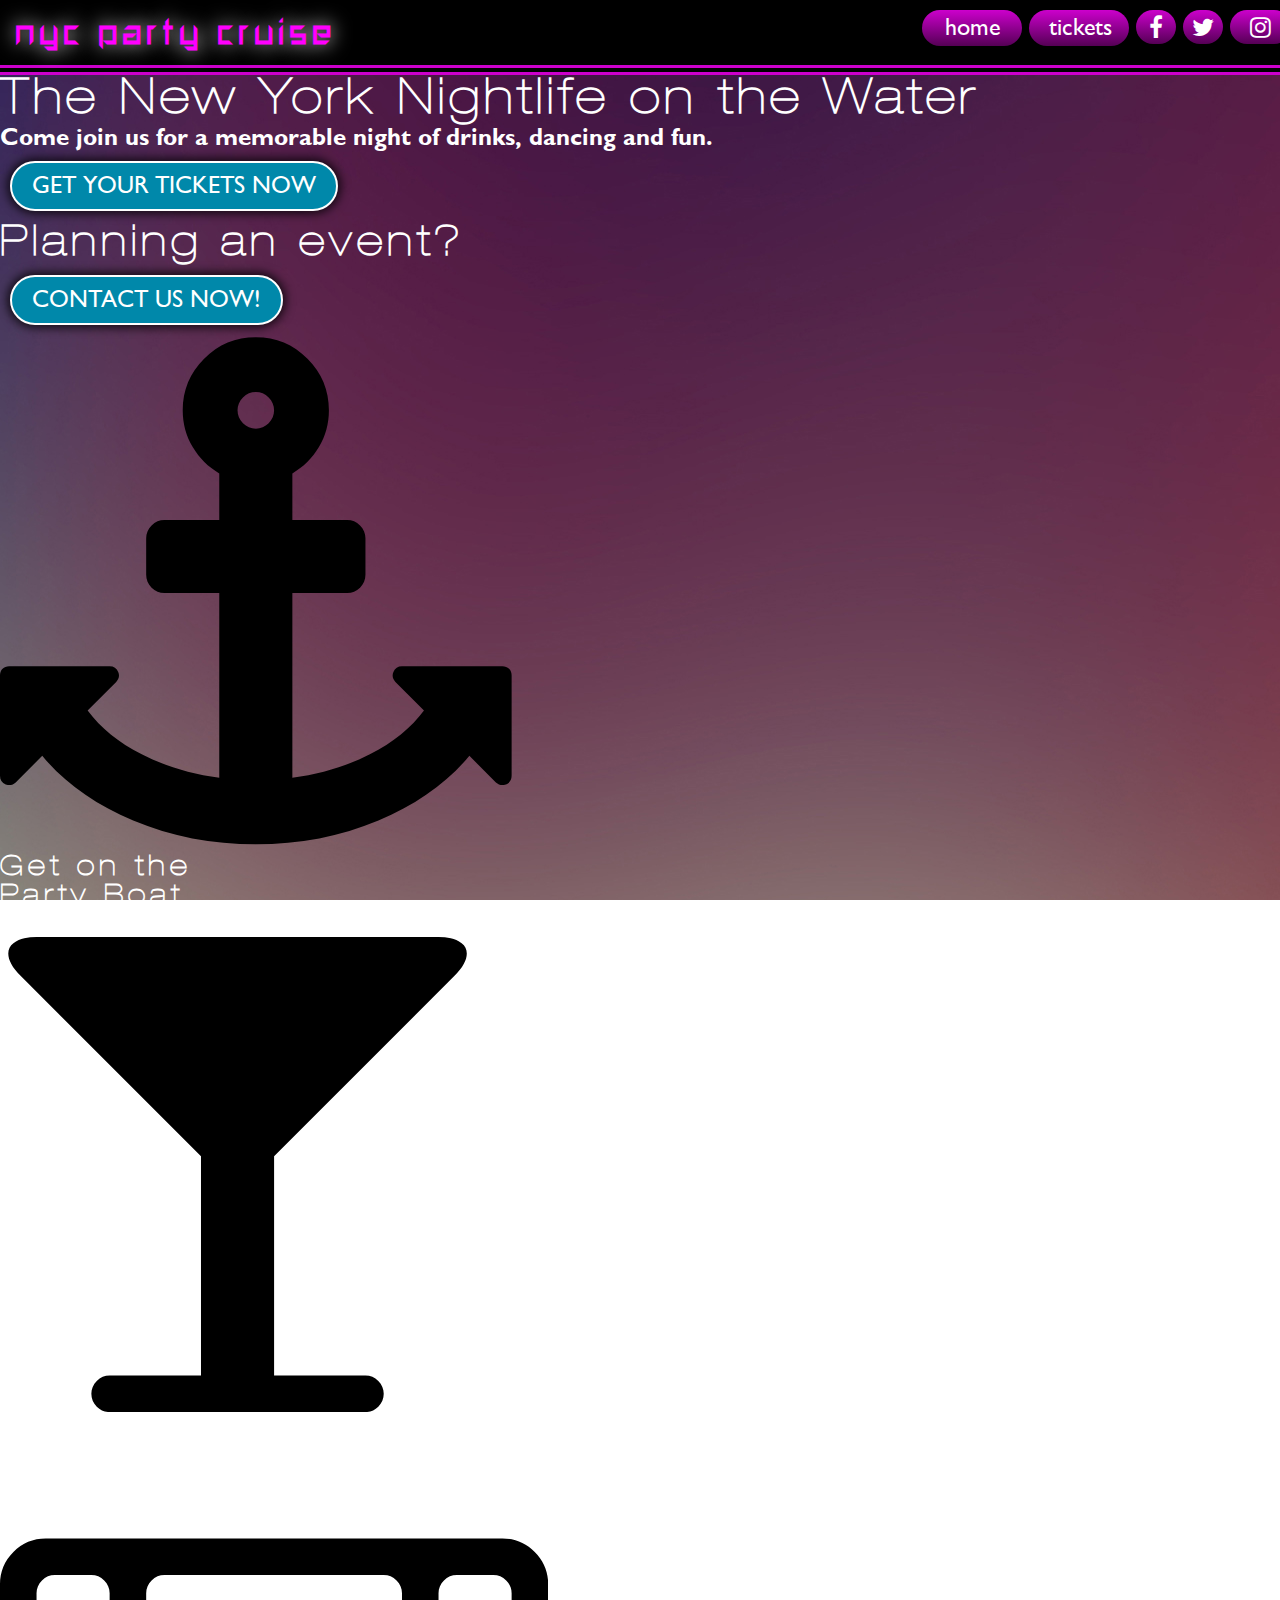
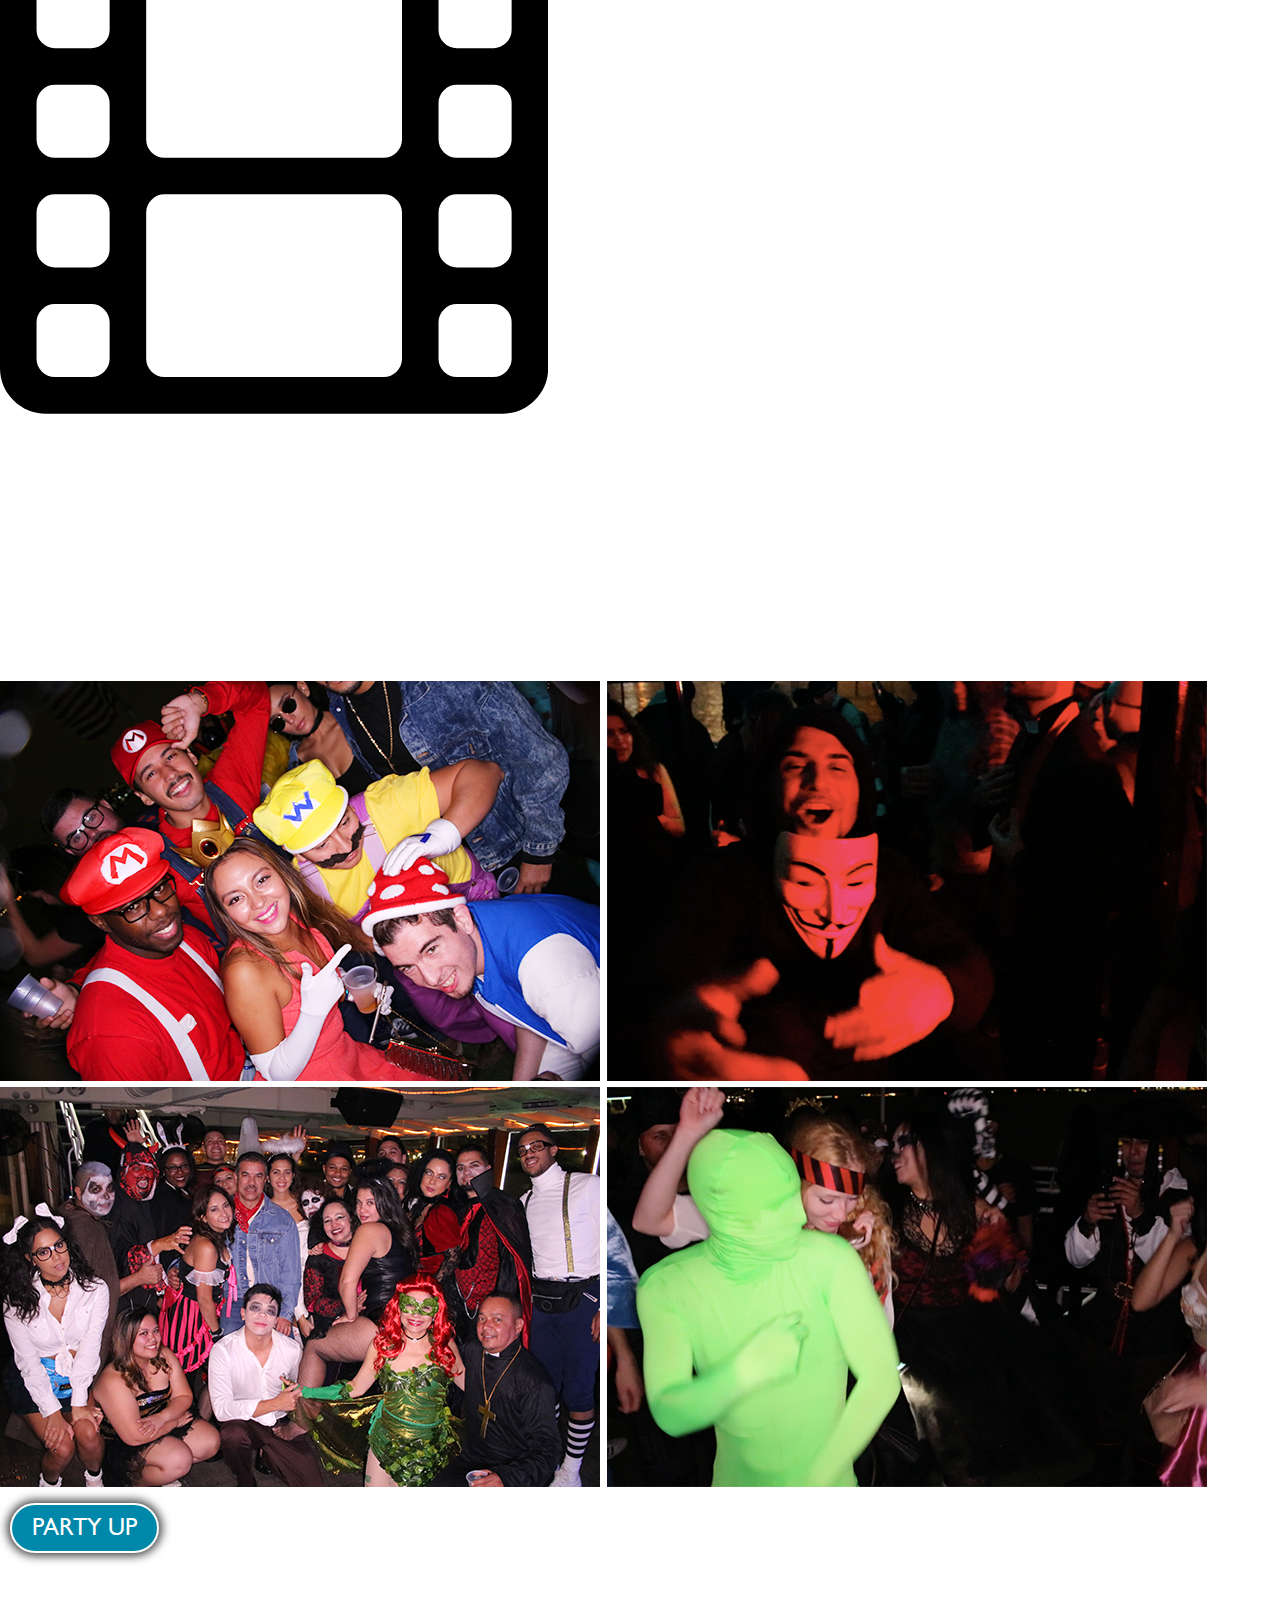
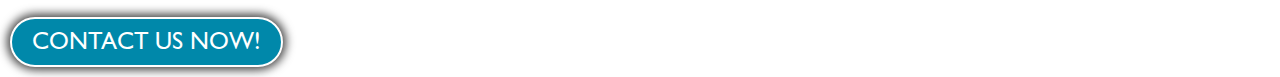
<file: index.html>
<!doctype html>
<html lang="en">
<head>
	<meta charset="utf-8">
	<meta name="viewport" content="width=device-width, initial-scale=1.0, user-scalable=no">
	<meta http-equiv="X-UA-Compatible" content="IE=9; IE=8; IE=7; IE=EDGE" />
	<meta name="description" content="NYC Party Cruise">
	<title>NYC Party Cruise</title>
	<link rel="stylesheet" href="css/start.css">
	<link rel="stylesheet" href="https://cdnjs.cloudflare.com/ajax/libs/font-awesome/4.7.0/css/font-awesome.min.css">
</head>
<body>
	<header>
		<h1 id="logo">NYC Party Cruise</h1>
		<nav>
			<ul>
				<li><a href="index.html">home</a></li>
				<li><a href="tickets.html">tickets</a>
					<ul>
						<li><a href="">May 2017</a></li>
						<li><a href="">Aug 2017</a></li>
						<li><a href="">July 2017</a></li>
					</ul>
				</li>
				<li>
					<a href="#" class="fa fa-facebook"></a>
				</li>
				<li>
					<a href="#" class="fa fa-twitter"></a>
				</li>
				<li>
					<a href="#" class="fa fa-instagram"></a>
				</li>
			</ul>
		</nav>
	</header>
	<div id="hero">
		<div>
			<h1>The New York Nightlife on the Water</h1>
			<p><b>Come join us for a memorable night of drinks, dancing and fun.</b></p>
			<p><a href="" class="btn">Get your tickets now</a></p>
		</div>
	</div>
	<div class="cta">
		<div class="ctaeffect">
			<h2>Planning an event?</h2>
			<p><a href="" class="btn">Contact us now!</a></p>
		</div>
	</div>
	<div id="benefits">
		<div>
			<div>
				<svg version="1.1" id="Capa_1" xmlns="http://www.w3.org/2000/svg" xmlns:xlink="http://www.w3.org/1999/xlink" x="0px" y="0px" width="511.626px" height="511.626px" viewBox="0 0 511.626 511.626" style="enable-background:new 0 0 511.626 511.626;" xml:space="preserve"><g><path d="M509.053,333.753c-1.711-1.711-3.901-2.566-6.563-2.566H401.991c-4.186,0-7.039,1.902-8.565,5.711c-1.523,3.617-0.855,6.951,1.995,9.996l28.551,28.548c-12.751,17.323-30.785,31.929-54.101,43.828c-23.315,11.898-49.152,19.745-77.516,23.555V258.096h54.816c4.948,0,9.236-1.812,12.854-5.424c3.613-3.612,5.424-7.898,5.424-12.847v-36.547c0-4.947-1.811-9.229-5.424-12.847c-3.617-3.616-7.905-5.424-12.854-5.424h-54.816v-46.536c11.04-6.473,19.89-15.275,26.553-26.409c6.663-11.138,9.996-23.363,9.996-36.691c0-20.174-7.139-37.401-21.412-51.673C293.217,9.421,275.994,2.282,255.817,2.282c-20.177,0-37.404,7.139-51.682,21.416c-14.272,14.272-21.411,31.499-21.411,51.673c0,13.328,3.333,25.553,9.994,36.691c6.662,11.134,15.513,19.936,26.551,26.409v46.536h-54.816c-4.952,0-9.235,1.809-12.85,5.424c-3.618,3.617-5.426,7.9-5.426,12.847v36.547c0,4.949,1.809,9.235,5.426,12.847c3.619,3.616,7.902,5.424,12.85,5.424h54.816v184.729c-28.359-3.812-54.2-11.663-77.514-23.559c-23.315-11.902-41.352-26.508-54.103-43.831l28.549-28.541c2.853-3.053,3.521-6.379,1.997-9.999c-1.521-3.812-4.377-5.715-8.564-5.715H9.135c-2.666,0-4.856,0.855-6.567,2.573C0.859,335.464,0,337.654,0,340.323v100.495c0,4.182,1.903,7.043,5.708,8.562c1.525,0.38,2.667,0.568,3.427,0.568c2.667,0,4.854-0.856,6.567-2.561l26.552-26.556c22.648,27.217,52.96,48.772,90.932,64.665s78.847,23.846,122.626,23.846c43.776,0,84.651-7.953,122.623-23.846c37.973-15.893,68.286-37.445,90.934-64.665l26.556,26.556c1.903,1.704,4.086,2.561,6.564,2.561c0.76,0,1.902-0.192,3.429-0.568c3.806-1.52,5.708-4.381,5.708-8.562V340.323C511.626,337.654,510.767,335.464,509.053,333.753z M268.66,88.218c-3.613,3.617-7.895,5.43-12.847,5.43c-4.952,0-9.232-1.812-12.85-5.43c-3.617-3.612-5.424-7.898-5.424-12.847c0-4.947,1.807-9.229,5.424-12.847c3.621-3.616,7.902-5.424,12.85-5.424s9.233,1.809,12.847,5.424c3.614,3.617,5.428,7.9,5.428,12.847C274.087,80.319,272.274,84.606,268.66,88.218z"/></g></svg>
			</div>
			<h5>Get on the<br>Party Boat</h5>
			<p>Party in style from the East River to the Hudson</p>
		</div>
		<div>
			<div>
				<svg version="1.1" id="Capa_1" xmlns="http://www.w3.org/2000/svg" xmlns:xlink="http://www.w3.org/1999/xlink" x="0px" y="0px" width="475.085px" height="475.085px" viewBox="0 0 475.085 475.085" style="enable-background:new 0 0 475.085 475.085;" xml:space="preserve"><g><path d="M454.528,38.832c8.187-8.186,12.275-15.609,12.275-22.27c0-4.38-1.711-7.852-5.14-10.422c-3.43-2.568-7.05-4.233-10.855-4.997C447.003,0.383,442.91,0,438.53,0H36.544c-4.377,0-8.47,0.383-12.275,1.143c-3.806,0.763-7.423,2.428-10.85,4.997c-3.424,2.57-5.137,6.042-5.137,10.422c0,6.661,4.09,14.084,12.275,22.27l180.438,180.44v219.265h-91.359c-4.952,0-9.233,1.813-12.851,5.431c-3.617,3.611-5.424,7.898-5.424,12.848c0,4.944,1.807,9.232,5.424,12.843c3.621,3.614,7.902,5.428,12.851,5.428H365.45c4.948,0,9.232-1.813,12.847-5.428c3.617-3.61,5.428-7.898,5.428-12.843c0-4.949-1.811-9.236-5.428-12.848c-3.614-3.617-7.898-5.431-12.847-5.431h-91.354V219.271L454.528,38.832z"/></g></svg>
			</div>
			<h5>Cocktails<br> and Dinner</h5>
			<p>All events are fully catered and include an open bar</p>
		</div>
		<div>
			<div>
				<svg version="1.1" id="Capa_1" xmlns="http://www.w3.org/2000/svg" xmlns:xlink="http://www.w3.org/1999/xlink" x="0px" y="0px" width="548.176px" height="548.176px" viewBox="0 0 548.176 548.176" style="enable-background:new 0 0 548.176 548.176;" xml:space="preserve"><g><path d="M534.75,49.965c-8.945-8.946-19.694-13.418-32.261-13.418H45.681c-12.562,0-23.313,4.473-32.264,13.418C4.471,58.916,0,69.667,0,82.229v383.72c0,12.562,4.471,23.315,13.417,32.265c8.951,8.945,19.702,13.415,32.264,13.415h456.815c12.56,0,23.312-4.47,32.258-13.415c8.945-8.949,13.422-19.702,13.422-32.265V82.229C548.176,69.667,543.699,58.916,534.75,49.965z M109.634,456.815c0,4.948-1.804,9.233-5.421,12.847c-3.616,3.617-7.898,5.428-12.85,5.428H54.821c-4.948,0-9.234-1.811-12.85-5.428c-3.614-3.613-5.426-7.898-5.426-12.847v-36.545c0-4.948,1.812-9.233,5.426-12.851c3.616-3.613,7.902-5.424,12.85-5.424H91.36c4.952,0,9.234,1.811,12.85,5.424c3.617,3.617,5.424,7.902,5.424,12.851V456.815z M109.634,347.177c0,4.948-1.804,9.236-5.421,12.847c-3.616,3.613-7.898,5.428-12.85,5.428H54.821c-4.948,0-9.234-1.814-12.85-5.428c-3.614-3.61-5.426-7.898-5.426-12.847v-36.549c0-4.948,1.812-9.229,5.426-12.847c3.616-3.614,7.902-5.424,12.85-5.424H91.36c4.952,0,9.234,1.81,12.85,5.424c3.617,3.617,5.424,7.898,5.424,12.847V347.177zM109.634,237.542c0,4.952-1.804,9.235-5.421,12.85c-3.616,3.617-7.898,5.426-12.85,5.426H54.821c-4.948,0-9.234-1.809-12.85-5.426c-3.614-3.615-5.426-7.898-5.426-12.85V201c0-4.952,1.812-9.235,5.426-12.85c3.616-3.617,7.902-5.426,12.85-5.426H91.36c4.952,0,9.234,1.809,12.85,5.426c3.617,3.619,5.424,7.902,5.424,12.85V237.542z M109.634,127.912c0,4.948-1.804,9.232-5.421,12.85c-3.616,3.615-7.898,5.424-12.85,5.424H54.821c-4.948,0-9.234-1.809-12.85-5.424c-3.614-3.621-5.426-7.898-5.426-12.85V91.368c0-4.952,1.812-9.233,5.426-12.85c3.616-3.616,7.902-5.424,12.85-5.424H91.36c4.952,0,9.234,1.809,12.85,5.424c3.617,3.621,5.424,7.902,5.424,12.85V127.912z M401.994,456.815c0,4.948-1.807,9.233-5.424,12.847c-3.617,3.617-7.902,5.428-12.851,5.428H164.452c-4.949,0-9.229-1.811-12.847-5.428c-3.615-3.613-5.424-7.898-5.424-12.847V310.635c0-4.941,1.809-9.229,5.424-12.847c3.618-3.614,7.898-5.425,12.847-5.425H383.72c4.948,0,9.233,1.811,12.851,5.425c3.617,3.617,5.424,7.905,5.424,12.847V456.815L401.994,456.815z M401.994,237.542c0,4.952-1.807,9.235-5.424,12.85c-3.617,3.617-7.902,5.426-12.851,5.426H164.452c-4.949,0-9.229-1.809-12.847-5.426c-3.615-3.615-5.424-7.898-5.424-12.85V91.365c0-4.952,1.809-9.233,5.424-12.85c3.618-3.615,7.898-5.424,12.847-5.424H383.72c4.948,0,9.233,1.809,12.851,5.424c3.617,3.621,5.424,7.902,5.424,12.85V237.542L401.994,237.542z M511.627,456.815c0,4.948-1.807,9.233-5.421,12.847c-3.621,3.617-7.905,5.428-12.854,5.428h-36.542c-4.948,0-9.236-1.811-12.847-5.428c-3.621-3.613-5.428-7.898-5.428-12.847v-36.545c0-4.948,1.807-9.233,5.428-12.851c3.61-3.613,7.898-5.424,12.847-5.424h36.542c4.948,0,9.232,1.811,12.854,5.424c3.614,3.617,5.421,7.902,5.421,12.851V456.815z M511.627,347.177c0,4.948-1.807,9.236-5.421,12.847c-3.621,3.613-7.905,5.428-12.854,5.428h-36.542c-4.948,0-9.236-1.814-12.847-5.428c-3.621-3.61-5.428-7.898-5.428-12.847v-36.549c0-4.948,1.807-9.229,5.428-12.847c3.61-3.614,7.898-5.424,12.847-5.424h36.542c4.948,0,9.232,1.81,12.854,5.424c3.614,3.617,5.421,7.898,5.421,12.847V347.177z M511.627,237.542c0,4.952-1.807,9.235-5.421,12.85c-3.621,3.617-7.905,5.426-12.854,5.426h-36.542c-4.948,0-9.236-1.809-12.847-5.426c-3.621-3.615-5.428-7.898-5.428-12.85V201c0-4.952,1.807-9.235,5.428-12.85c3.61-3.617,7.898-5.426,12.847-5.426h36.542c4.948,0,9.232,1.809,12.854,5.426c3.614,3.619,5.421,7.902,5.421,12.85V237.542z M511.627,127.912c0,4.948-1.807,9.229-5.421,12.85c-3.621,3.615-7.905,5.424-12.854,5.424h-36.542c-4.948,0-9.236-1.805-12.847-5.424c-3.621-3.621-5.428-7.898-5.428-12.85V91.368c0-4.952,1.807-9.233,5.428-12.85c3.61-3.616,7.898-5.424,12.847-5.424h36.542c4.948,0,9.232,1.809,12.854,5.424c3.614,3.621,5.421,7.902,5.421,12.85V127.912z"/></g></svg>
			</div>
			<h5>Video and <br>Photography</h5>
			<p>On staff Photographers and Videographers will capture your event.</p>
		</div>
	</div>
	<div id="upcoming">
		<div>
			<h3>Halloween Extravaganza 2017</h3>
			<p>Today's Hottest Beats Spun by DJ Impulse.</p>
			<h6>$500 prize to best costume.</h6>
			<p>Checkout last years party<br><br>
				<img class="partypic" src="img/hparty1.jpg">
				<img class="partypic" src="img/hparty2.png">
				<img class="partypic" src="img/hparty3.jpg">
				<img class="partypic" src="img/hparty4.png">
			</p>

			<p><a href="" class="btn">PARTY UP</a></p>
		</div>
	</div>
	<div class="cta">
		<div class="ctaeffect">
			<h2>Planning an event?</h2>
			<p><a href="" class="btn">Contact us now!</a></p>
		</div>
	</div>
</body>
</html>
</file>
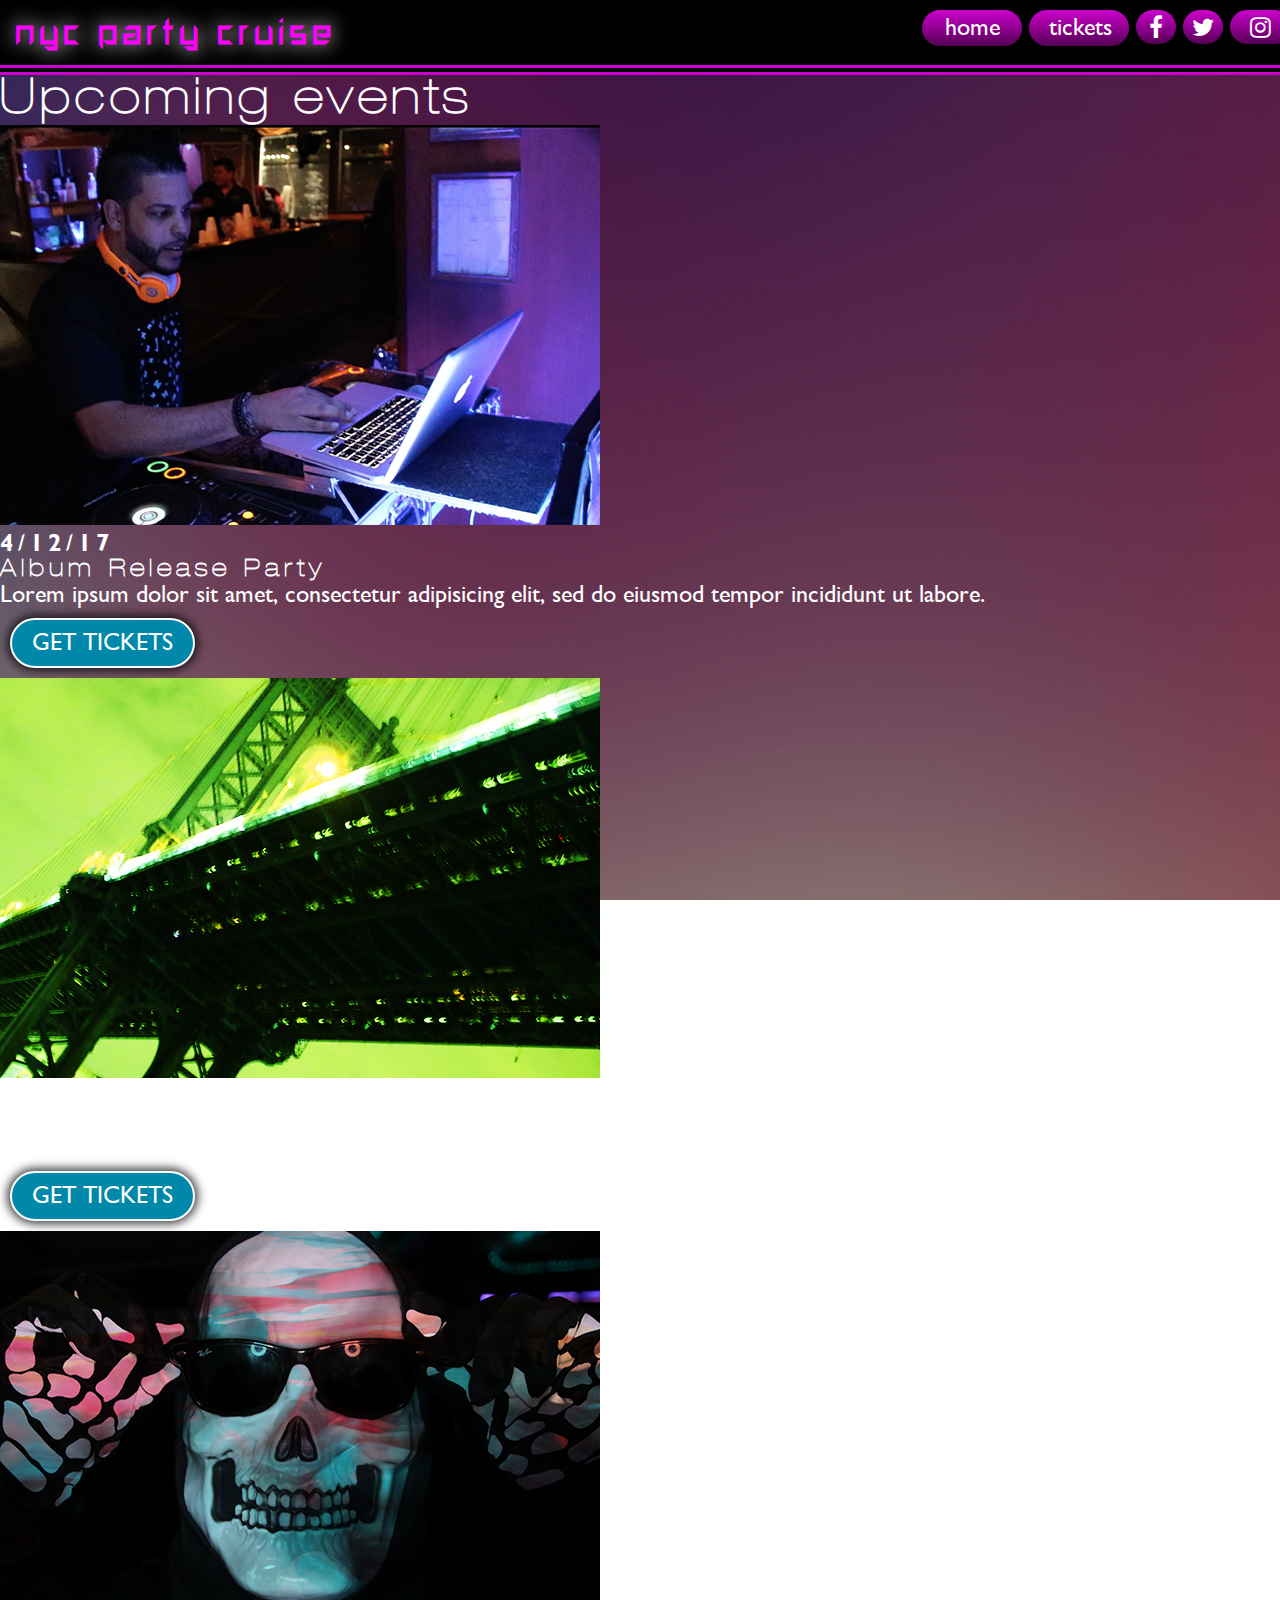
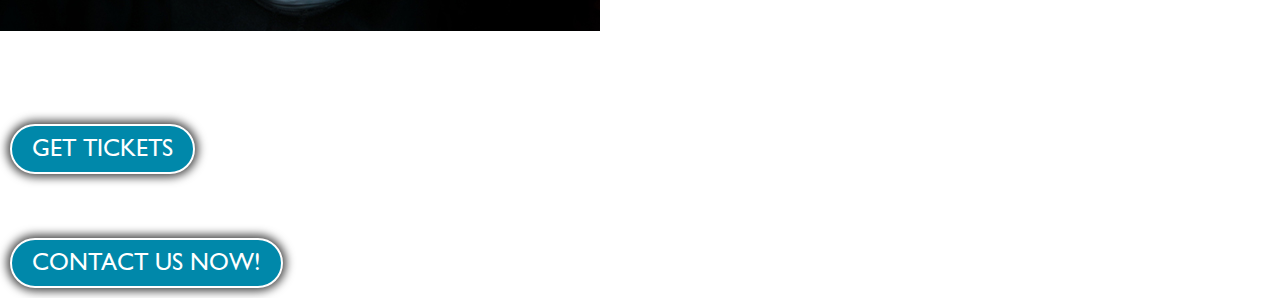
<file: tickets.html>
<!doctype html>
<html>
<head>
	<meta charset="utf-8">
	<meta name="viewport" content="width=device-width, initial-scale=1.0, user-scalable=no">
	<meta http-equiv="X-UA-Compatible" content="IE=9; IE=8; IE=7; IE=EDGE" />
	<meta name="description" content="NYC Party Cruise">
	<title>NYC Party Cruise</title>
	<link rel="stylesheet" href="css/start.css">
	<link rel="stylesheet" href="https://cdnjs.cloudflare.com/ajax/libs/font-awesome/4.7.0/css/font-awesome.min.css">
</head>
<body>
	<header>
		<h1 id="logo">NYC Party Cruise</h1>
		<nav>
			<ul>
				<li><a href="index.html">home</a></li>
				<li><a href="tickets.html">tickets</a>
					<ul>
						<li><a href="tickets.html#may">May 2017</a></li>
						<li><a href="tickets.html#june">June 2017</a></li>
						<li><a href="tickets.html#july">July 2017</a></li>
					</ul>
				</li>
				<li>
					<a href="#" class="fa fa-facebook"></a>
				</li>
				<li>
					<a href="#" class="fa fa-twitter"></a>
				</li>
				<li>
					<a href="#" class="fa fa-instagram"></a>
				</li>
			</ul>
		</nav>
	</header>
	<div>
		<h1 id="title">Upcoming events</h1>
		<div class="event">
			<div class="eventimg"><img src="img/eventalbumrelease.png"></div>
			<div class="eventtext">
				<h6><b>4/12/17</b><br>Album Release Party</h6>
				<p>Lorem ipsum dolor sit amet, consectetur adipisicing elit, sed do eiusmod tempor incididunt ut labore.</p>
				<p><a href="" class="btn">GET TICKETS</a></p>
			</div>
		</div>
		<div class="event">
			<div class="eventimg"><img src="img/event2bridges.jpg"></div>
			<div class="eventtext">
				<h6><b>8/16/17</b><br>2 Bridges Annual</h6>
				<p>Lorem ipsum dolor sit amet, consectetur adipisicing elit, sed do eiusmod tempor incididunt ut labore.</p>
				<p><a href="" class="btn">GET TICKETS</a></p>
			</div>
		</div>
		<div class="event">
			<div class="eventimg"><img src="img/eventhalloween.jpg"></div>
			<div class="eventtext">
				<h6><b>10/31/17</b><br>Halloween Extravaganza</h6>
				<p>Lorem ipsum dolor sit amet, consectetur adipisicing elit, sed do eiusmod tempor incididunt ut labore.</p>
				<p><a href="" class="btn">GET TICKETS</a></p>
			</div>
		</div>
	</div>
	<div class="cta">
		<div class="ctaeffect">
			<h2>Planning an event?</h2>
			<p><a href="" class="btn">Contact us now!</a></p>
		</div>
	</div>
</body>
</html>
</file>
<file: css/start.css>
/*custom fonts*/
@font-face{
	font-family:'body';
	src: url('../fonts/gillsans.ttf') format('truetype'),
	url('../fonts/gillsans.woff') format('woff'),
	url('../fonts/gillsans.eot?#iefix') format('embedded-opentype'),
	url('../fonts/gillsans.svg#gillsans') format('svg');
	font-weight:normal;
	font-style:normal;
}
@font-face{
	font-family:'bodybold';
	src: url('../fonts/gillsansbold.ttf') format('truetype'),
	url('../fonts/gillsansbold.woff') format('woff'),
	url('../fonts/gillsansbold.eot?#iefix') format('embedded-opentype'),
	url('../fonts/gillsansbold.svg#gillsans') format('svg');
	font-weight:normal;
	font-style:normal;
}
@font-face{
	font-family:'heading';
	src: url('../fonts/helveticalight.ttf') format('truetype'),
	url('../fonts/helveticalight.woff') format('woff'),
	url('../fonts/helveticalight.eot?#iefix') format('embedded-opentype'),
	url('../fonts/helveticalight.svg#helveticalight') format('svg');
	font-weight:normal;
	font-style:normal;
}
@font-face{
	font-family:'logotype';
	src: url('../fonts/pillpopper.ttf') format('truetype'),
	url('../fonts/pillpopper.woff') format('woff'),
	url('../fonts/pillpopper.eot?#iefix') format('embedded-opentype'),
	url('../fonts/pillpopper.svg#pillpopper') format('svg');
	font-weight:normal;
	font-style:normal;
}
/*defaults*/
* {
	font-family:'body';
	font-size:24px;
	color:#fff;
	margin:0px;
	box-sizing:border-box;
}

/*preset body and base elements*/
body {
	background:color:#000;
	background-image: url(../img/bg.jpg);
	background-size:cover;
	background-attachment:fixed;
}
b {
	font-family:'bodybold';
}
h1,h2,h3,h4,h5,h6 {
	font-family: 'heading';
	letter-spacing: 5px;
}

h1 {
	font-size:48px;
}
h2 {
	font-size:42px;
}
h3 {
	font-size:36px;
}
h4 {
	font-size:32px;
}
h5 {
	font-size:28px;
}
h6 {
	font-size:24px;
}
/*building button*/
.btn {
	text-decoration:none;
	margin:10px;
	padding:10px 20px;
	display:inline-block;
	background:#08a;
	box-shadow:0px 0px 10px 3px rgba(0,0,0,.75);
	text-transform: uppercase;
	border-radius:50px;
	border:2px solid #fff;
}
.btn:hover {
	background:white;
	box-shadow:0px 0px 10px 3px rgba(255,255,255,.75);
	color:#c0c;
}
header {
	background:#000;
	padding:15px;
	border-bottom:10px double #c0c;
}
#logo {
	font-family:'logotype';
	font-size:30px;
	text-shadow: 0px 0px 20px rgba(255,255,255,1);
	color:#f0f;
}
nav {
	position:absolute;
	right:10px;
	top:10px;
}
nav ul {
	list-style:none;
	padding:0px;
}
nav > ul > li {
	display:inline-block;
	vertical-align:top;
	width:100px;
}
nav a {
	padding:5px 20px;
	text-decoration:none;
	display:block;
	border-radius:20px;
	background:linear-gradient(#c0c, #505);
	text-align:center;
}
nav > ul > li:nth-child(3),
nav > ul > li:nth-child(4),
nav > ul > li:nth-child(5) {
	width:40px;
}

nav > ul > li:nth-child(3) a,
nav > ul > li:nth-child(4) a,
nav > ul > li:nth-child(4) a{
	width:40px;
	padding:5px;
}

nav ul li ul {
	display:none;
}
nav ul li:hover ul {
	display:block;
	width:100px;
}
nav ul li:hover ul li a {
display:block;
background:yellow;
border-radius:20px;
border:1px solid #c0c;
padding:10px;
margin:10px;
font-size:14px;
color:black;
}

nav li:hover a, nav ul li:hover ul li:hover a {
	background:#08a;
	background-color:#fff;
}
</file>
